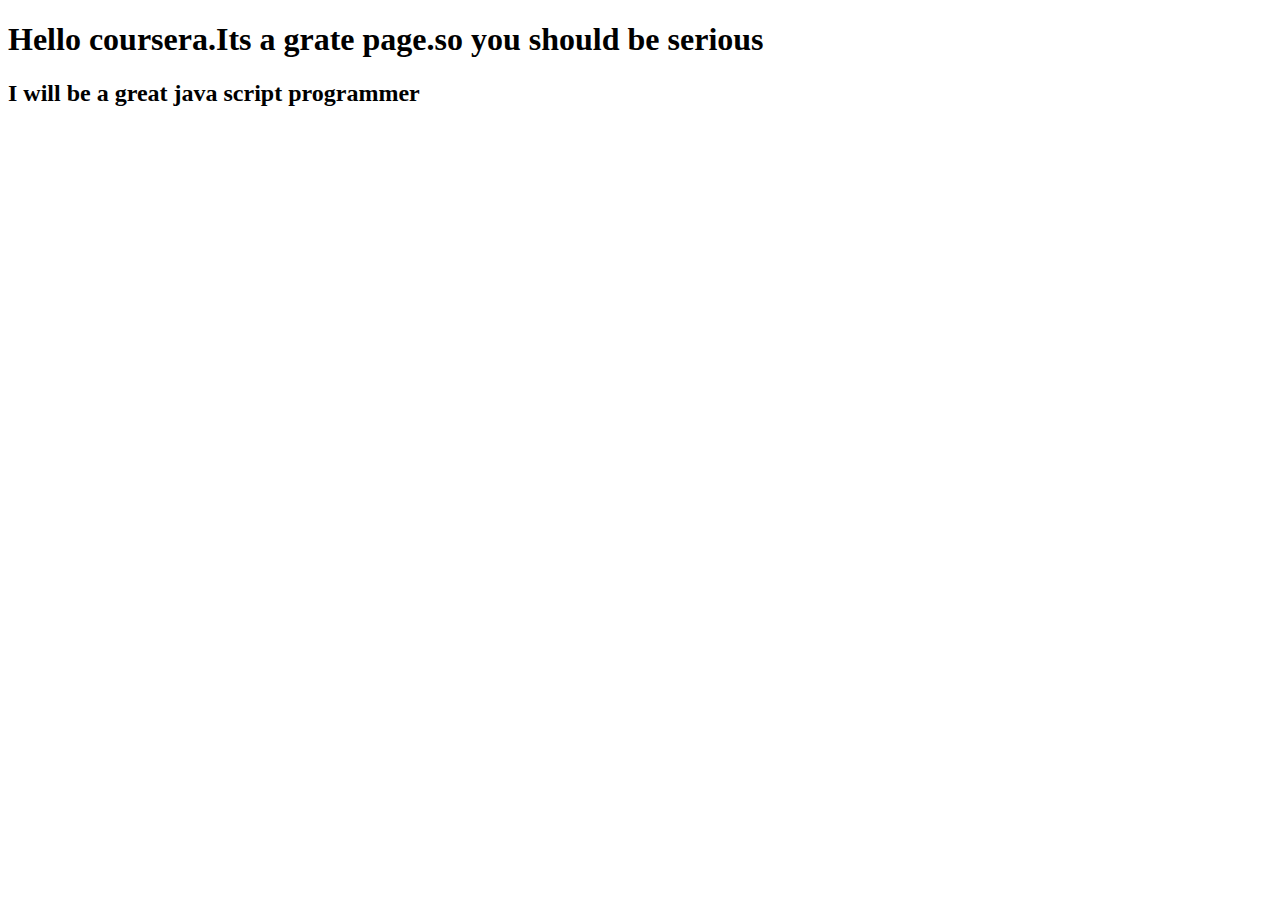
<file: site/index.html>
<!DOCTYPE html>
<html>
<head>
	<title>Hello coursera</title>
</head>
<body>
<h1>Hello coursera.Its a grate page.so you should be serious</h1>
<h2>I will be a great java script programmer</h2>
</body>
</html>
</file>
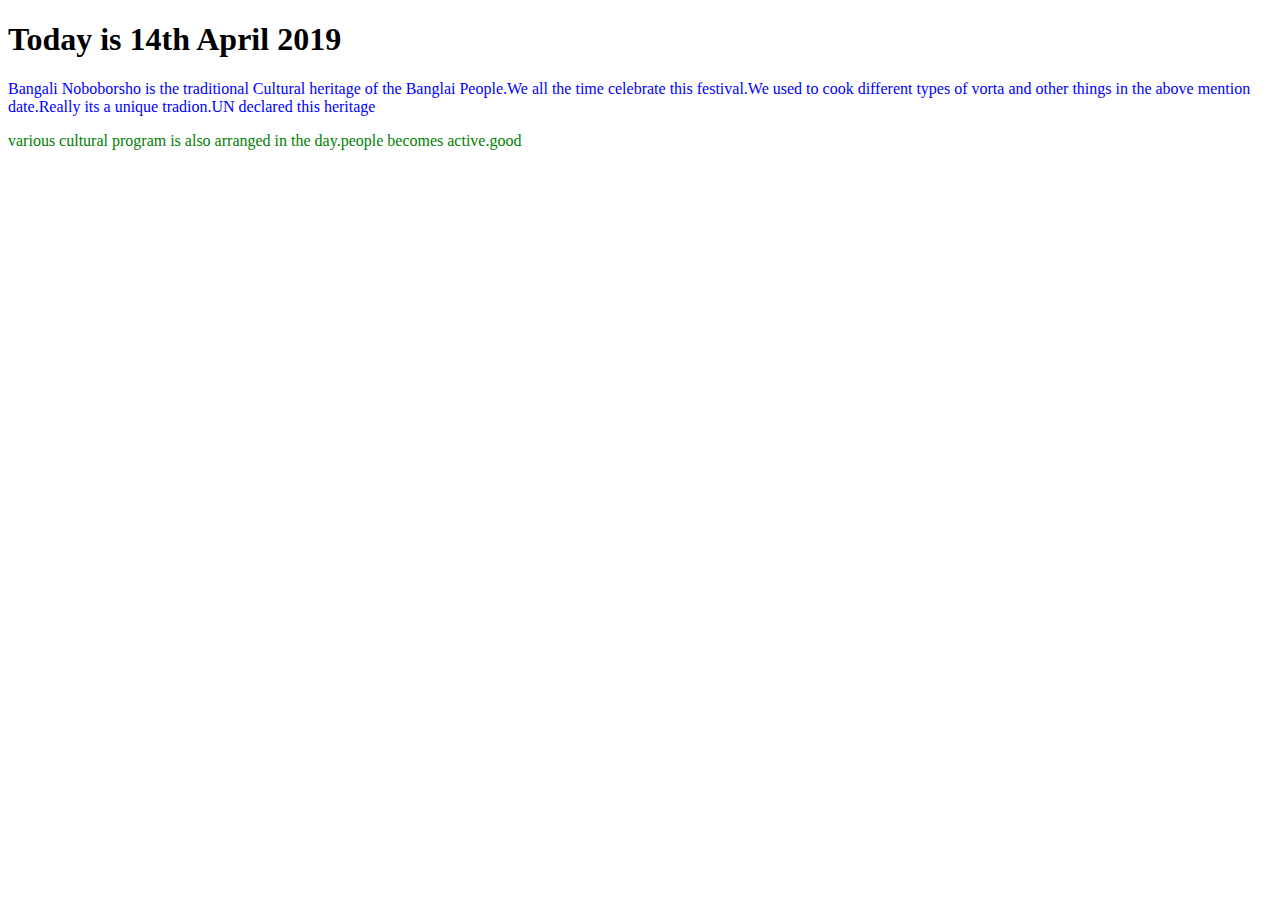
<file: site14apr/index.html>
<!DOCTYPE html>
<html>
<head>
	<title>MY First site on 14th april</title>
</head>
<body>
<div>
	<h1>Today is 14th April 2019</h1>
	<p style="color: blue">Bangali Noboborsho is the traditional Cultural heritage of the Banglai People.We all the time celebrate this festival.We used to cook different types of vorta and other things in the above mention date.Really its a unique tradion.UN declared this heritage</p>
	<p style="color: green">various cultural program is also arranged in the day.people becomes active.good</p>

</div>
</body>
</html>
</file>
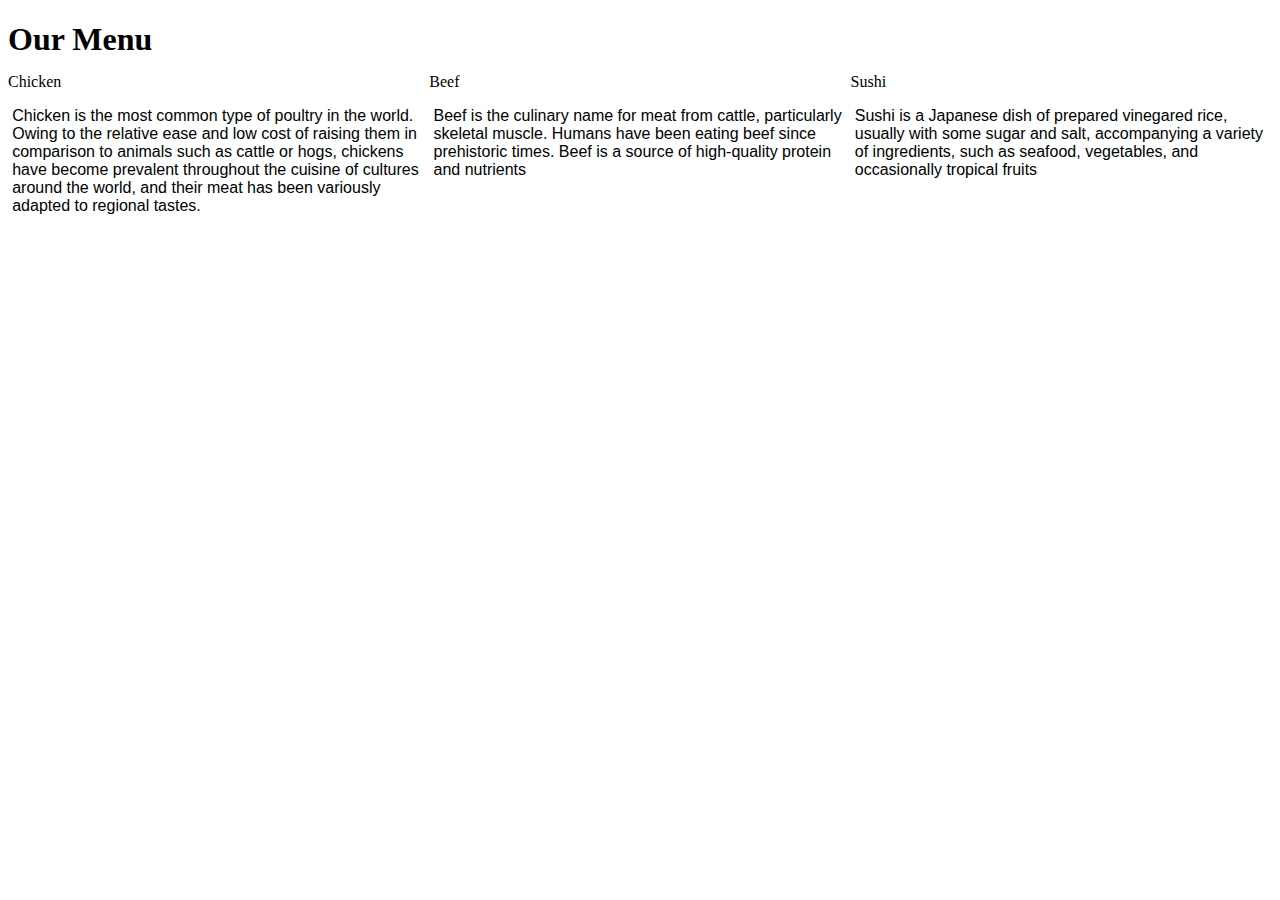
<file: solutions/module2-solution/index.html>
<!DOCTYPE html>
<html>
<head>
<meta charset="utf-8">
<meta name="viewport" content="width=device-width, initial-scale=1">
<title>Responsive Layout</title>
<style>

/********** Base styles **********/
* {
  box-sizing: border-box;
}
h1 {
  margin-bottom: 15px;
}


p {
  border: none;
  background-color: none;
  width: 98%;
  height: 150px;
  margin-right: auto;
  margin-left: auto;
  font-family: Helvetica;
  color: black;
}

/* Simple Responsive Framework. */
.row {
  width: 100%;
}

/********** Large devices only **********/
@media (min-width: 1200px) {
  .col-lg-1, .col-lg-2, .col-lg-3, .col-lg-4, .col-lg-5, .col-lg-6, .col-lg-7, .col-lg-8, .col-lg-9, .col-lg-10, .col-lg-11, .col-lg-12 {
    float: left;
    /*border: 1px solid green;*/
  }
  .col-lg-1 {
    width: 8.33%;
  }
  .col-lg-2 {
    width: 16.66%;
  }
  .col-lg-3 {
    width: 25%;
  }
  .col-lg-4 {
    width: 33.33%;
  }
  .col-lg-5 {
    width: 41.66%;
  }
  .col-lg-6 {
    width: 50%;
  }
  .col-lg-7 {
    width: 58.33%;
  }
  .col-lg-8 {
    width: 66.66%;
  }
  .col-lg-9 {
    width: 74.99%;
  }
  .col-lg-10 {
    width: 83.33%;
  }
  .col-lg-11 {
    width: 91.66%;
  }
  .col-lg-12 {
    width: 100%;
  }
}

/********** Medium devices like Desktop only **********/
@media (min-width: 992px) and (max-width: 1199px) {
  .col-md-1, .col-md-2, .col-md-3, .col-md-4, .col-md-5, .col-md-6, .col-md-7, .col-md-8, .col-md-9, .col-md-10, .col-md-11, .col-md-12 {
    float: left;
   /* border: 1px solid green;*/
  }
  .col-md-1 {
    width: 8.33%;
  }
  .col-md-2 {
    width: 16.66%;
  }
  .col-md-3 {
    width: 25%;
  }
  .col-md-4 {
    width: 33.33%;
  }
  .col-md-5 {
    width: 41.66%;
  }
  .col-md-6 {
    width: 50%;
  }
  .col-md-7 {
    width: 58.33%;
  }
  .col-md-8 {
    width: 66.66%;
  }
  .col-md-9 {
    width: 74.99%;
  }
  .col-md-10 {
    width: 83.33%;
  }
  .col-md-11 {
    width: 91.66%;
  }
  .col-md-12 {
    width: 100%;
  }
}

/********** Small devices Like Tablet only **********/
@media (min-width: 768px) and (max-width: 991px) {
  .col-sm-1, .col-sm-2, .col-sm-3, .col-sm-4, .col-sm-5, .col-sm-6, .col-sm-7, .col-sm-8, .col-sm-9, .col-sm-10, .col-sm-11, .col-sm-12 {
    float: left;
   /* border: 1px solid green;*/
  }
  .col-sm-1 {
    width: 8.33%;
  }
  .col-sm-2 {
    width: 16.66%;
  }
  .col-sm-3 {
    width: 25%;
  }
  .col-sm-4 {
    width: 33.33%;
  }
  .col-sm-5 {
    width: 41.66%;
  }
  .col-sm-6 {
    width: 50%;
  }
  .col-sm-7 {
    width: 58.33%;
  }
  .col-sm-8 {
    width: 66.66%;
  }
  .col-sm-9 {
    width: 74.99%;
  }
  .col-sm-10 {
    width: 83.33%;
  }
  .col-sm-11 {
    width: 91.66%;
  }
  .col-sm-12 {
    width: 100%;
  }
}

/********** small devices Like Mobile only **********/
@media (max-width: 767px) {
  .col-xs-1, .col-xs-2, .col-xs-3, .col-xs-4, .col-xs-5, .col-xs-6, .col-xs-7, .col-xs-8, .col-xs-9, .col-xs-10, .col-xs-11, .col-xs-12 {
    float: left;
   /* border: 1px solid green;*/
  }
  .col-xs-1 {
    width: 8.33%;
  }
  .col-xs-2 {
    width: 16.66%;
  }
  .col-xs-3 {
    width: 25%;
  }
  .col-xs-4 {
    width: 33.33%;
  }
  .col-xs-5 {
    width: 41.66%;
  }
  .col-xs-6 {
    width: 50%;
  }
  .col-xs-7 {
    width: 58.33%;
  }
  .col-xs-8 {
    width: 66.66%;
  }
  .col-xs-9 {
    width: 74.99%;
  }
  .col-xs-10 {
    width: 83.33%;
  }
  .col-xs-11 {
    width: 91.66%;
  }
  .col-xs-12 {
    width: 100%;
  }
}

</style>
</head>
<body>
<h1>Our Menu</h1>

<div class="row">
  <div class="col-lg-4 col-md-4 col-sm-6 col-xs-12">

  	<div class="id1">Chicken</div>
  	<p>Chicken is the most common type of poultry in the world. Owing to the relative ease and low cost of raising them in comparison to animals such as cattle or hogs, chickens have become prevalent throughout the cuisine of cultures around the world, and their meat has been variously adapted to regional tastes. </p>

  </div>
  
  	<div class="col-lg-4 col-md-4 col-sm-6 col-xs-12">
	<div class="id1">Beef</div>
  	<p>Beef is the culinary name for meat from cattle, particularly skeletal muscle. Humans have been eating beef since prehistoric times. Beef is a source of high-quality protein and nutrients</p></div>
  	<div class="col-lg-4 col-md-4 col-sm-12 col-xs-12">
	<div class="id1">Sushi</div>
  	<p>Sushi is a Japanese dish of prepared vinegared rice, usually with some sugar and salt, accompanying a variety of ingredients, such as seafood, vegetables, and occasionally tropical fruits</p></div>
  
</div>

</body>
</html>
</file>
